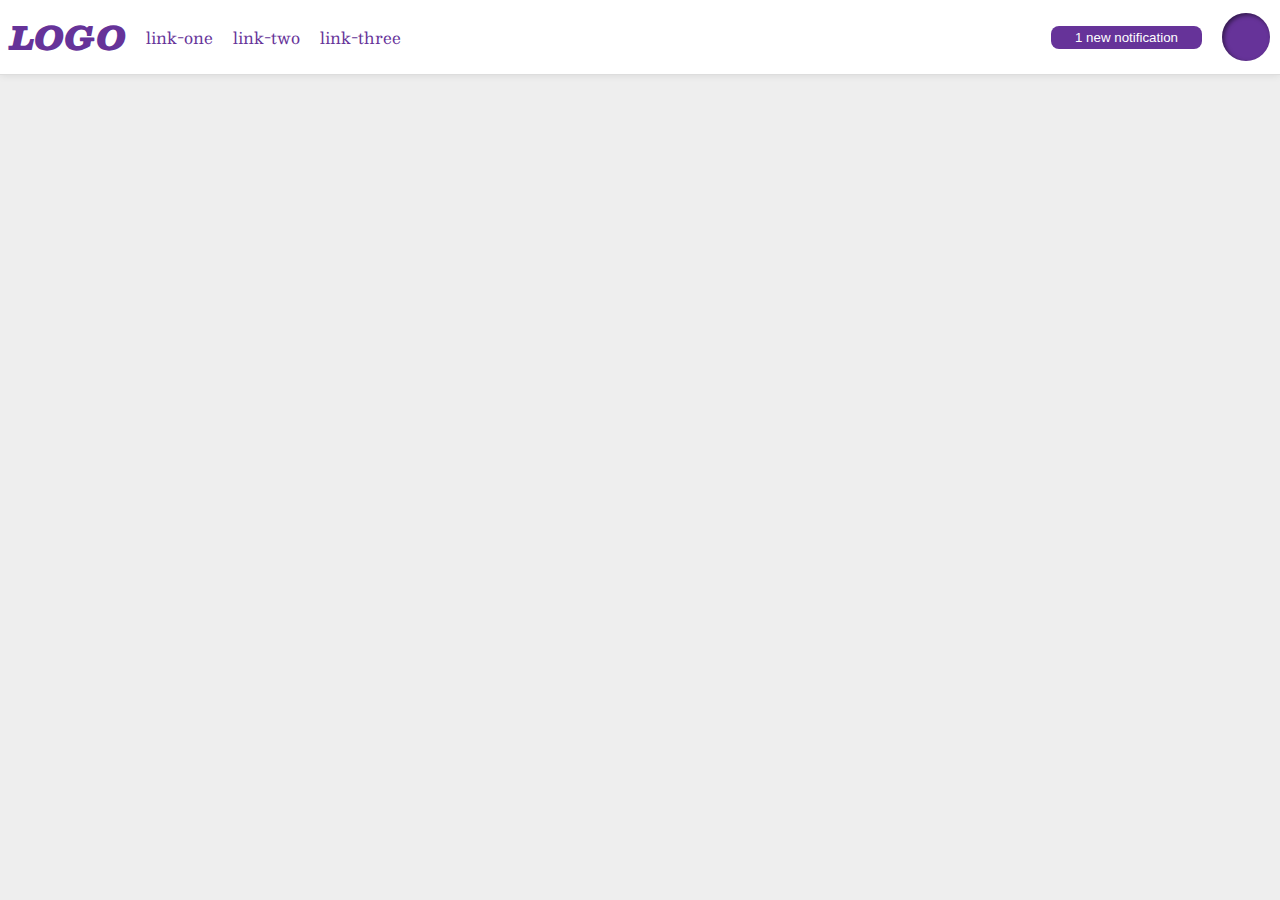
<file: foundations/flex/03-flex-header-2/index.html>
<!DOCTYPE html>
<html lang="en">
  <head>
    <meta charset="UTF-8" />
    <meta http-equiv="X-UA-Compatible" content="IE=edge" />
    <meta name="viewport" content="width=device-width, initial-scale=1.0" />
    <title>Flex Header 2</title>
    <link rel="stylesheet" href="style.css" />
  </head>
  <body>
    <div class="header">
      <div class="header-left">
        <div class="logo">LOGO</div>
        <ul class="links">
          <li><a href="https://google.com">link-one</a></li>
          <li><a href="https://google.com">link-two</a></li>
          <li><a href="https://google.com">link-three</a></li>
        </ul>
      </div>
      <div class="header-right">
        <button class="notifications">1 new notification</button>
        <div class="profile-image"></div>
      </div>
    </div>
  </body>
</html>
</file>
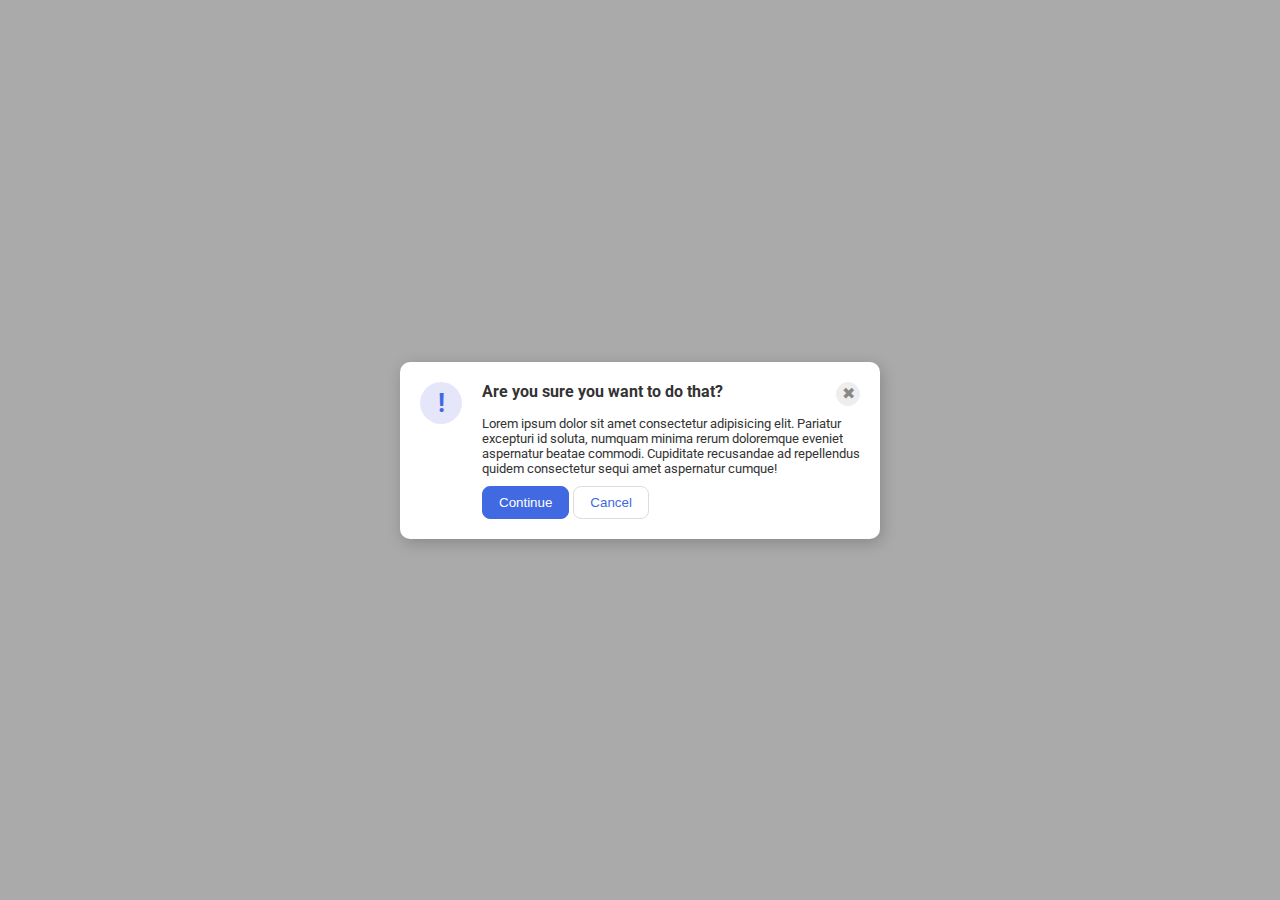
<file: foundations/flex/05-flex-modal/index.html>
<!DOCTYPE html>
<html lang="en">
  <head>
    <meta charset="UTF-8" />
    <meta http-equiv="X-UA-Compatible" content="IE=edge" />
    <meta name="viewport" content="width=device-width, initial-scale=1.0" />
    <link rel="stylesheet" href="style.css" />
    <title>Modal</title>
  </head>
  <body>
    <div class="modal">
      <div class="icon">!</div>
      <div class="content">
        <div class="header-container">
          <div class="header">Are you sure you want to do that?</div>
          <button class="close-button">✖</button>
        </div>
        <div class="text">
          Lorem ipsum dolor sit amet consectetur adipisicing elit. Pariatur
          excepturi id soluta, numquam minima rerum doloremque eveniet
          aspernatur beatae commodi. Cupiditate recusandae ad repellendus quidem
          consectetur sequi amet aspernatur cumque!
        </div>
        <div class="buttons">
          <button class="continue">Continue</button>
          <button class="cancel">Cancel</button>
        </div>
      </div>
    </div>
  </body>
</html>
</file>
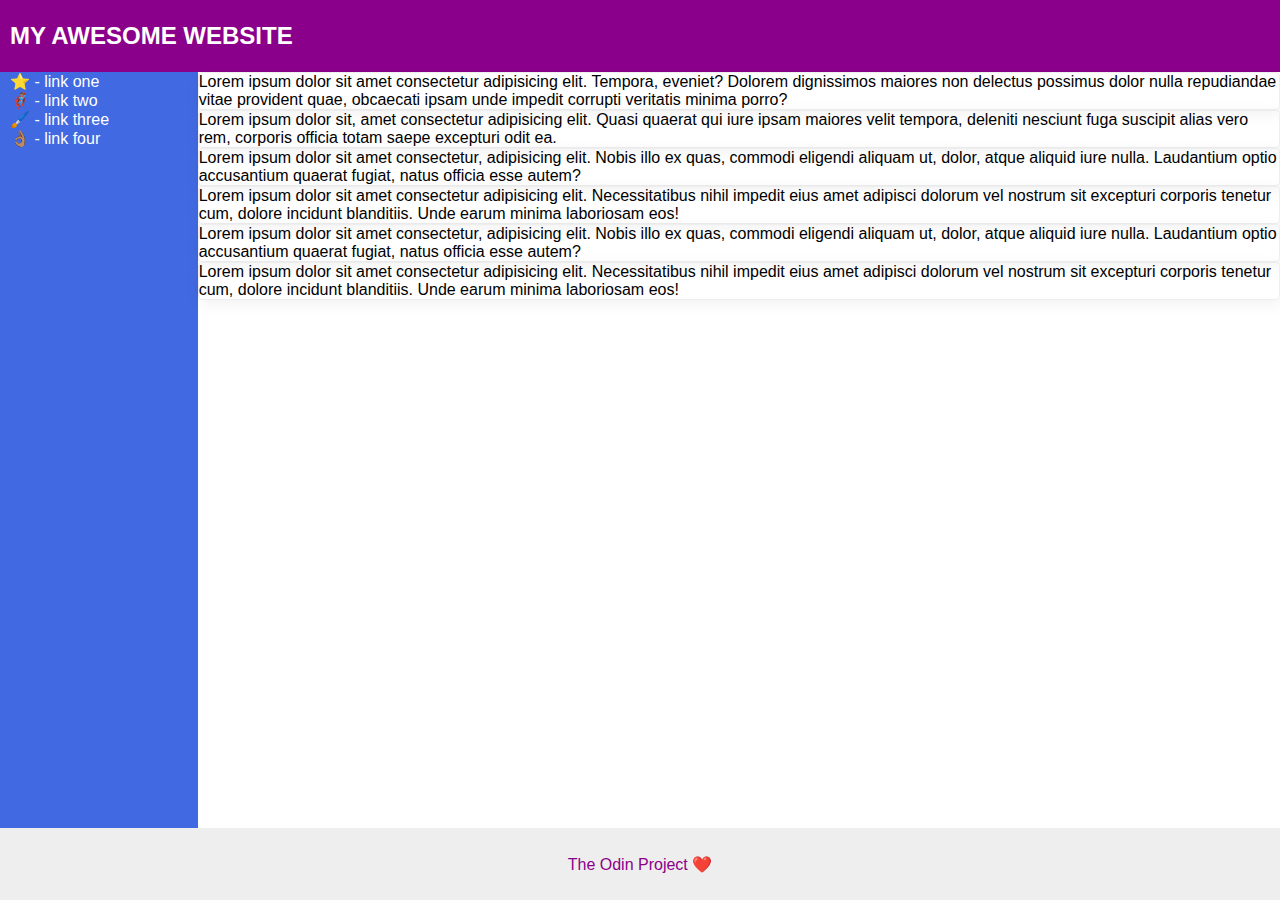
<file: foundations/flex/07-flex-layout-2/index.html>
<!DOCTYPE html>
<html lang="en">
  <head>
    <meta charset="UTF-8" />
    <meta http-equiv="X-UA-Compatible" content="IE=edge" />
    <meta name="viewport" content="width=device-width, initial-scale=1.0" />
    <title>The Holy Grail</title>
    <link rel="stylesheet" href="style.css" />
  </head>
  <body>
    <div class="header">MY AWESOME WEBSITE</div>

    <div class="content">
      <div class="sidebar">
        <ul>
          <li><a href="#">⭐ - link one</a></li>
          <li><a href="#">🦸🏽‍♂️ - link two</a></li>
          <li><a href="#">🖌️ - link three</a></li>
          <li><a href="#">👌🏽 - link four</a></li>
        </ul>
      </div>

      <div class="card-list">
        <div class="card">
          <p>
            Lorem ipsum dolor sit amet consectetur adipisicing elit. Tempora,
            eveniet? Dolorem dignissimos maiores non delectus possimus dolor
            nulla repudiandae vitae provident quae, obcaecati ipsam unde impedit
            corrupti veritatis minima porro?
          </p>
        </div>
        <div class="card">
          <p>
            Lorem ipsum dolor sit, amet consectetur adipisicing elit. Quasi
            quaerat qui iure ipsam maiores velit tempora, deleniti nesciunt fuga
            suscipit alias vero rem, corporis officia totam saepe excepturi odit
            ea.
          </p>
        </div>
        <div class="card">
          <p>
            Lorem ipsum dolor sit amet consectetur, adipisicing elit. Nobis illo
            ex quas, commodi eligendi aliquam ut, dolor, atque aliquid iure
            nulla. Laudantium optio accusantium quaerat fugiat, natus officia
            esse autem?
          </p>
        </div>
        <div class="card">
          <p>
            Lorem ipsum dolor sit amet consectetur adipisicing elit.
            Necessitatibus nihil impedit eius amet adipisci dolorum vel nostrum
            sit excepturi corporis tenetur cum, dolore incidunt blanditiis. Unde
            earum minima laboriosam eos!
          </p>
        </div>
        <div class="card">
          <p>
            Lorem ipsum dolor sit amet consectetur, adipisicing elit. Nobis illo
            ex quas, commodi eligendi aliquam ut, dolor, atque aliquid iure
            nulla. Laudantium optio accusantium quaerat fugiat, natus officia
            esse autem?
          </p>
        </div>
        <div class="card">
          <p>
            Lorem ipsum dolor sit amet consectetur adipisicing elit.
            Necessitatibus nihil impedit eius amet adipisci dolorum vel nostrum
            sit excepturi corporis tenetur cum, dolore incidunt blanditiis. Unde
            earum minima laboriosam eos!
          </p>
        </div>
      </div>
    </div>

    <div class="footer">The Odin Project ❤️</div>
  </body>
</html>
</file>
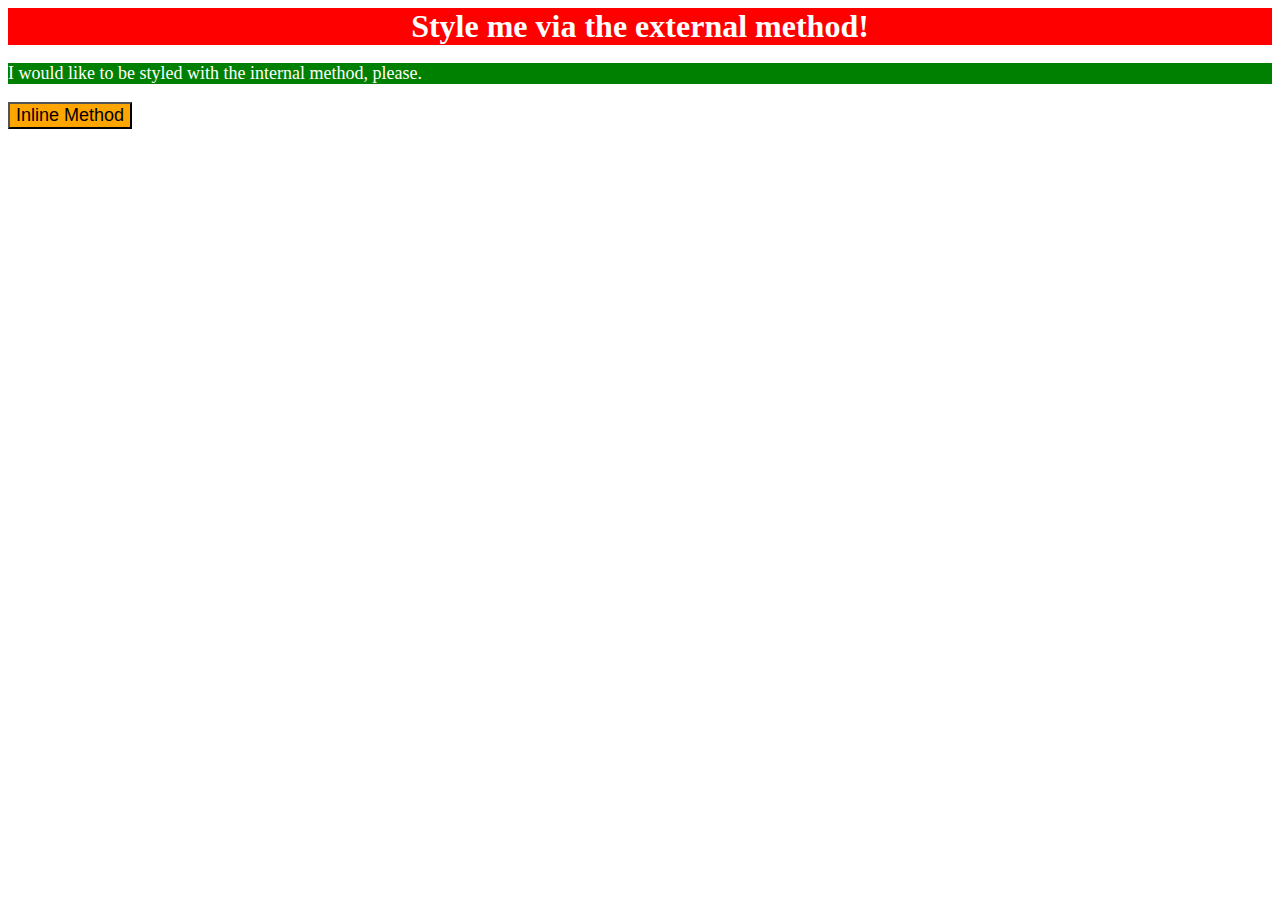
<file: foundations/intro-to-css/01-css-methods/index.html>
<!DOCTYPE html>
<html lang="en">
  <head>
    <style>
      p {
        background-color: green;
        color: white;
        font-size: 18px;
      }
    </style>
    <meta charset="UTF-8">
    <meta http-equiv="X-UA-Compatible" content="IE=edge">
    <meta name="viewport" content="width=device-width, initial-scale=1.0">
    <title>Methods for Adding CSS</title>
    <link rel="stylesheet" href="style.css">
  </head>
  <body>
    <div>Style me via the external method!</div>
    <p>I would like to be styled with the internal method, please.</p>
    <button style="background-color: orange; font-size: 18px;">Inline Method</button>
  </body>
</html>
</file>
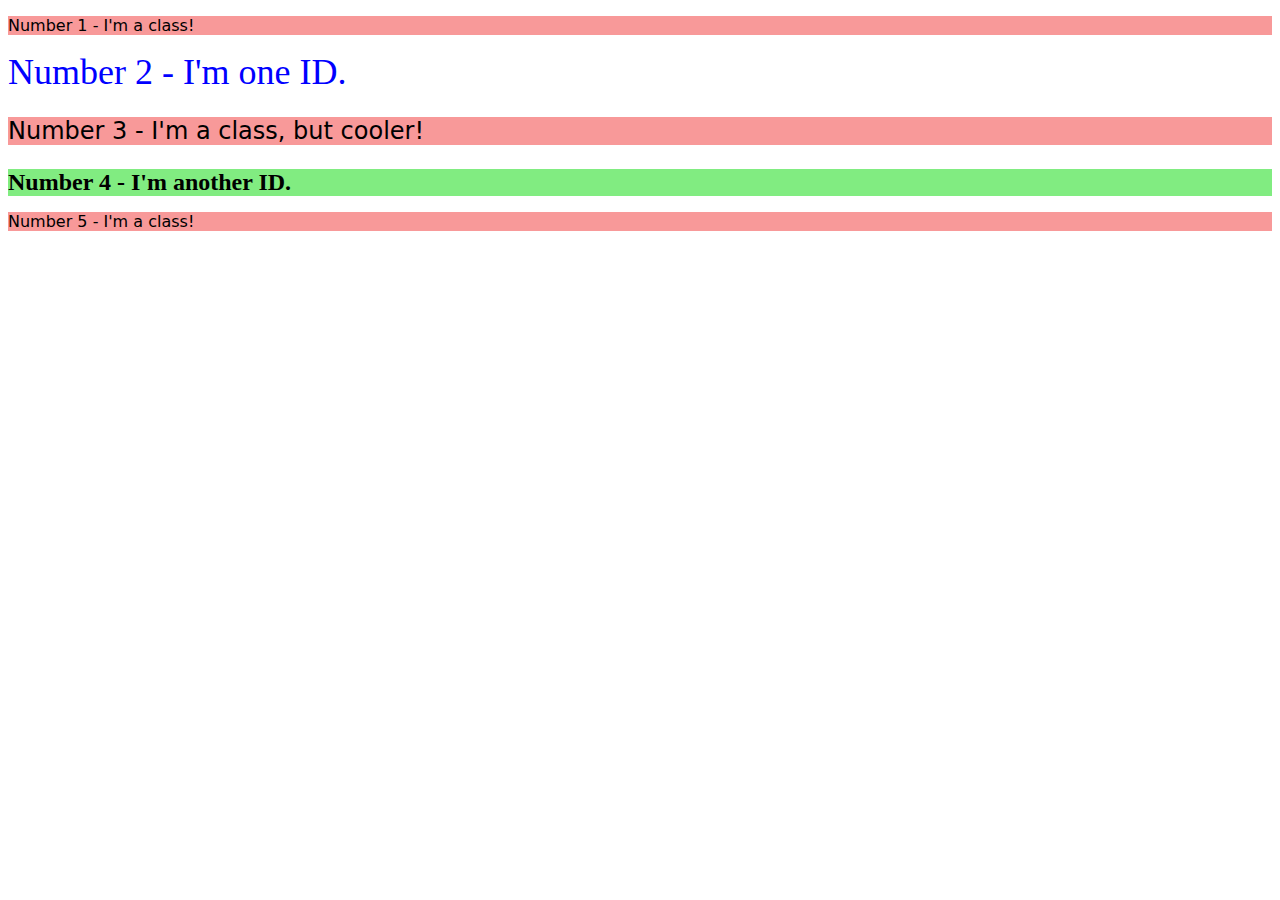
<file: foundations/intro-to-css/02-class-id-selectors/index.html>
<!DOCTYPE html>
<html lang="en">
  <head>
    <meta charset="UTF-8">
    <meta http-equiv="X-UA-Compatible" content="IE=edge">
    <meta name="viewport" content="width=device-width, initial-scale=1.0">
    <title>Class and ID Selectors</title>
    <link rel="stylesheet" href="style.css">
  </head>
  <body>
    <p class="odd">Number 1 - I'm a class!</p>
    <div id="number-2">Number 2 - I'm one ID.</div>
    <p class="odd size-24">Number 3 - I'm a class, but cooler!</p>
    <div id="number-4" class="size-24">Number 4 - I'm another ID.</div>
    <p class="odd">Number 5 - I'm a class!</p>
  </body>
</html>
</file>
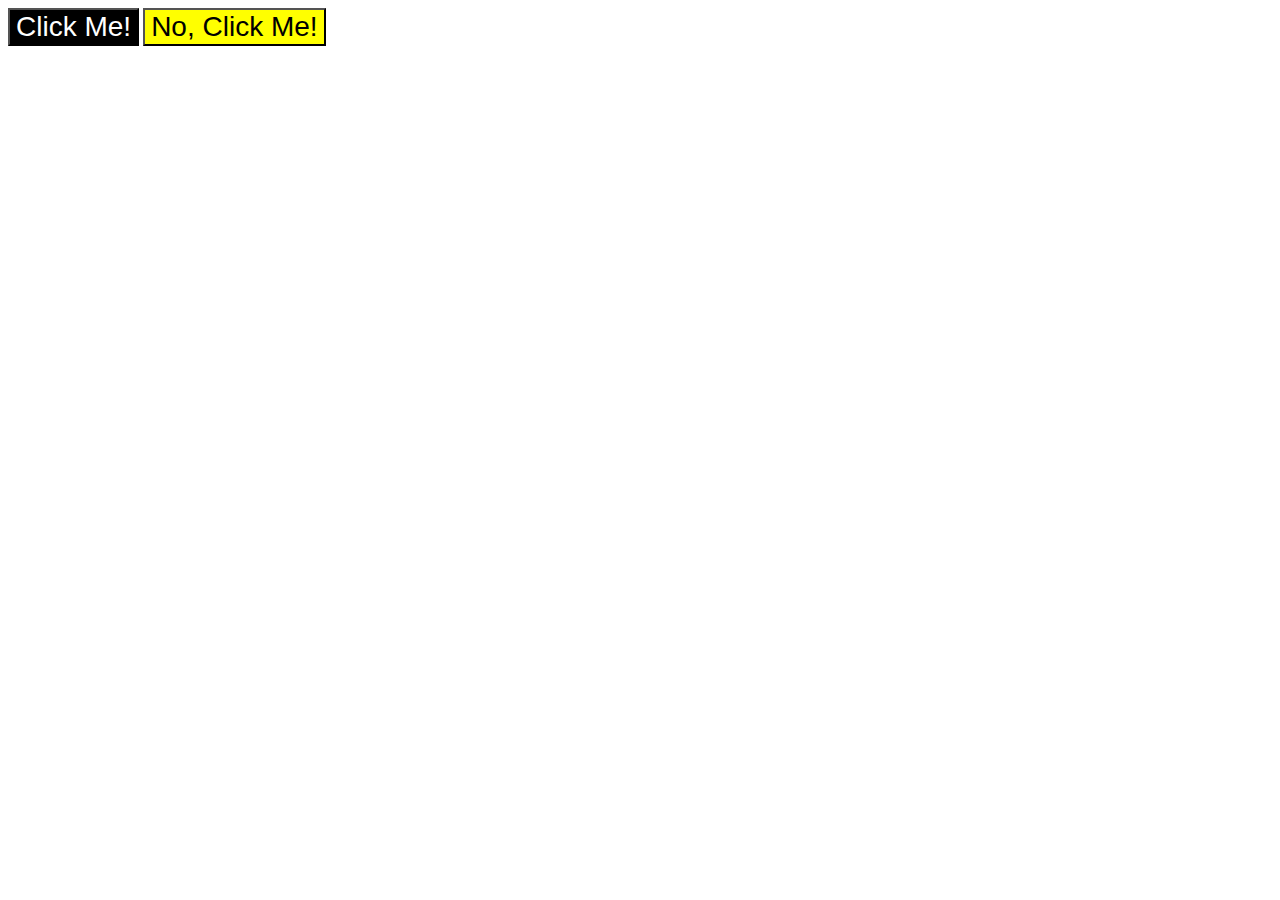
<file: foundations/intro-to-css/03-grouping-selectors/index.html>
<!DOCTYPE html>
<html lang="en">
  <head>
    <meta charset="UTF-8">
    <meta http-equiv="X-UA-Compatible" content="IE=edge">
    <meta name="viewport" content="width=device-width, initial-scale=1.0">
    <title>Grouping Selectors</title>
    <link rel="stylesheet" href="style.css">
  </head>
  <body>
    <button class="first">Click Me!</button>
    <button class="second">No, Click Me!</button>
  </body>
</html>
</file>
<file: foundations/flex/03-flex-header-2/style.css>
/* this is some magical font-importing.  
you'll learn about it later. */
@import url('https://fonts.googleapis.com/css2?family=Besley:ital,wght@0,400;1,900&display=swap');

* {
  margin: 0;
  padding: 0;
}

body {
  margin: 0;
  background: #eee;
  font-family: Besley, serif;
}

.header {
  align-items: center;
  background: white;
  border-bottom: 1px solid #ddd;
  box-shadow: 0 0 8px rgba(0,0,0,.1);
  display: flex;
  justify-content: space-between;
  padding: 10px;
}

.profile-image {
  background: rebeccapurple;
  box-shadow: inset 2px 2px 4px rgba(0,0,0,.5);
  border-radius: 50%;
  width: 48px;
  height: 48px;
}

.logo {
  color: rebeccapurple;
  font-size: 32px;
  font-weight: 900;
  font-style: italic;
}

button {
  border: none;
  border-radius: 8px;
  background: rebeccapurple;
  color: white;
  padding: 4px 24px;
}

a {
  /* this removes the line under our links */
  text-decoration: none;
  color: rebeccapurple;
}

ul {
  list-style-type: none;
  padding-left: 20px;
}

.links {
  align-items: center;
  display: flex;
  justify-content: start;
  gap: 20px;
}

.header-left,
.header-right {
  display: flex;
  justify-content: start;
  align-items: center;
}

.header-right {
  gap: 20px;
}
</file>
<file: foundations/flex/05-flex-modal/style.css>
@import url('https://fonts.googleapis.com/css2?family=Roboto:wght@400;700&display=swap');

html, body {
  height: 100%;
}

body {
  font-family: Roboto, sans-serif;
  margin: 0;
  background: #aaa;
  color: #333;
  /* I'll give you this one for free lol */
  display: flex;
  align-items: center;
  justify-content: center;
}

.modal {
  background: white;
  width: 480px;
  border-radius: 10px;
  box-shadow: 2px 4px 16px rgba(0,0,0,.2);
  display: flex;
  gap: 20px;
}

.icon {
  color: royalblue;
  font-size: 26px;
  font-weight: 700;
  background: lavender;
  width: 42px;
  height: 42px;
  border-radius: 50%;
  display: flex;
  align-items: center;
  justify-content: center;
  flex-shrink: 0;
  margin: 20px 0px 0px 20px;
}

.content {
  margin: 20px 20px 20px 0;
  display: flex;
  flex-direction: column;
  gap: 10px;
}

.header-container {
  display: flex;
  justify-content: space-between;
}

.header {
  flex-shrink: 2;
  font-weight: bolder;
}

.text {
  font-size: small;
}

.close-button {
  background: #eee;
  border-radius: 50%;
  color: #888;
  font-weight: 400;
  font-size: 16px;
  height: 24px;
  width: 24px;
  display: flex;
  align-items: center;
  justify-content: center;
  border: 1px solid #eee;
  padding: 0;
}

button {
  cursor: pointer;
  padding: 8px 16px;
  border-radius: 8px;
}

button.continue {
  background: royalblue;
  border: 1px solid royalblue;
  color: white;
}

button.cancel {
  background: white;
  border: 1px solid #ddd;
  color: royalblue;
}
</file>
<file: foundations/flex/07-flex-layout-2/style.css>
* {
  margin: 0;
  padding: 0;
  list-style-type: none;
}

a {
  text-decoration: none;
  color: white;
}

body {
  font-family: -apple-system, BlinkMacSystemFont, "Segoe UI", Roboto, Oxygen,
    Ubuntu, Cantarell, "Open Sans", "Helvetica Neue", sans-serif;
  margin: 0;
  min-height: 100vh;
  display: flex;
  flex-direction: column;
  justify-content: space-between;
}

.header {
  height: 72px;
  background: darkmagenta;
  color: white;
  font-weight: bolder;
  font-size: x-large;
  align-content: center;
  padding-left: 10px;
}

.footer {
  height: 72px;
  background: #eee;
  color: darkmagenta;
  text-align: center;
  align-content: center;
}

.sidebar {
  width: 300px;
  background: royalblue;
  box-sizing: border-box;
  padding-left: 10px;
}

.card {
  border: 1px solid #eee;
  box-shadow: 2px 4px 16px rgba(0, 0, 0, 0.06);
  border-radius: 4px;
}

.content {
  display: flex;
  flex-grow: 1;
}
</file>
<file: foundations/intro-to-css/01-css-methods/style.css>
div {
  background-color: red;
  color: white;
  font-size: 32px;
  text-align: center;
  font-weight: bold;
}
</file>
<file: foundations/intro-to-css/02-class-id-selectors/style.css>
.odd {
  background-color: #ee000066;
  font-family: Verdana, "DejaVu Sans", sans-serif;
}

#number-2 {
  color: #0000ff;
  font-size: 36px;
}

.size-24 {
  font-size: 24px;
}

#number-4 {
  background-color: #4ee44eb6;
  font-weight: bold;
}
</file>
<file: foundations/intro-to-css/03-grouping-selectors/style.css>
.first,
.second {
  font-size: 28px;
  font-family: Helvetica, "Times New Roman", sans-serif;
}

.first {
  background-color: black;
  color: white;
}

.second {
  background-color: yellow;
}
</file>
